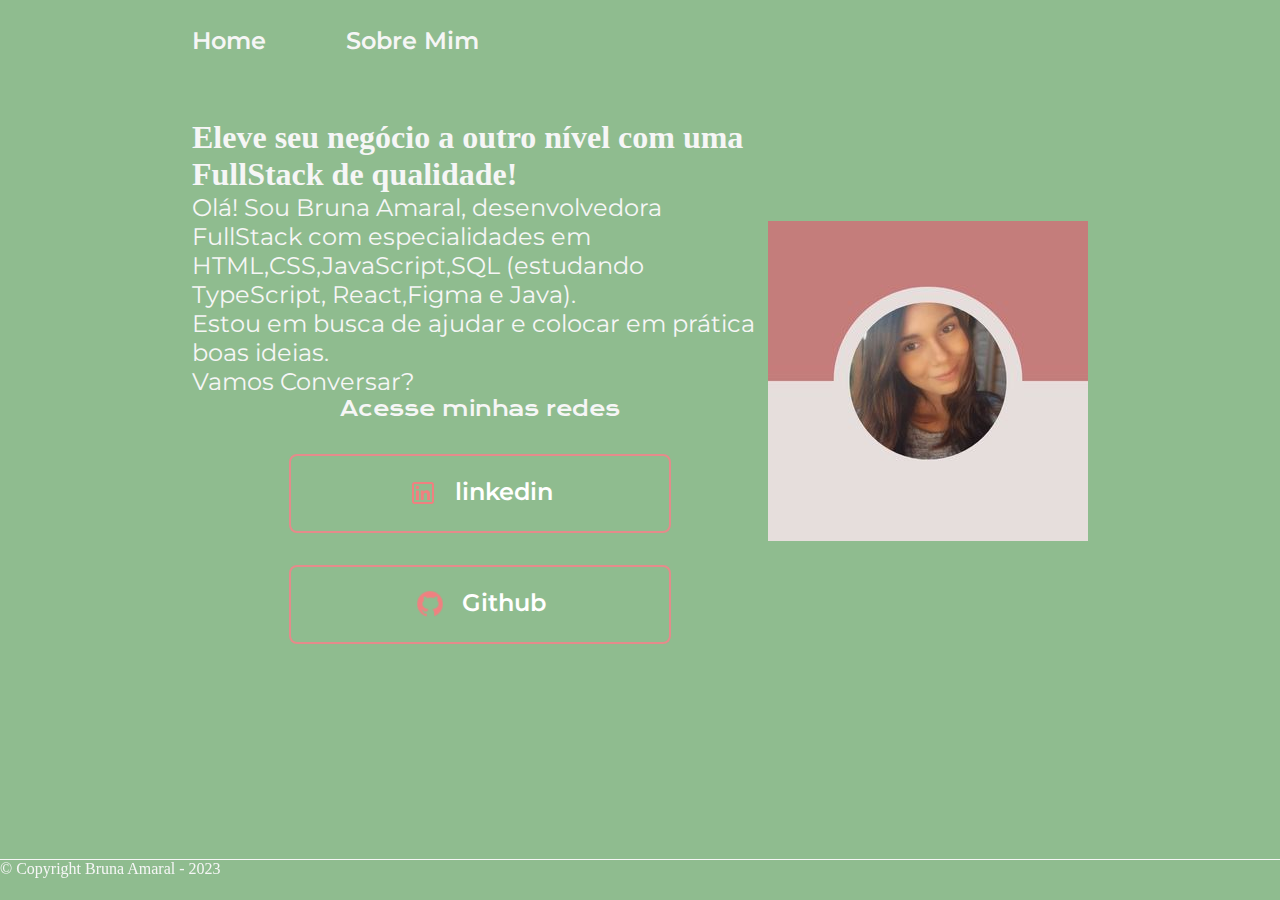
<file: index.html>
<!--!DOCTYPE html é usado para definir a versão do html5-->
<!DOCTYPE html>
<!-- html lang="pt-br - Define a língua oficial do elemento que estamos trabalhando-->
<html lang="pt-br">
<!--head é usado para enviar informações  ao navegador-->
<head>
    <meta charset="UTF-8">
    <!--http-equiv="X-UA-Compatible" e content="IE=edge" - é uma configuração para sempre utilizarmos sua versão mais recente neste navegador especificamente.Caso estejamos rodando o código no Edge, é importante que coloquemos esta informação <meta>-->
    <meta http-equiv="X-UA-Compatible" content="IE=edge">
    <!--viewport" é o próprio dispositivo que acessará nossa página, e obtém sua largura com width=device-width para depois gerar a escala da página com initial-scale, que sempre iniciará com 1.0 com base na tela, seja de celular, Ipad, computador, entre outras.-->
    <meta name="viewport" content="width=device-width, initial-scale=1.0">
    <!-- é usado para criar o título da aba do navegador-->
    <title>Portfolio</title>
     <link rel="stylesheet" href="./estilos/style.css">
    
</head>
<!-- é o corpo da página e também é usado para exibir informações para o usuário.-->
<body>
    <!--é usado para criar um cabeçalho (menu)-->
        <header class="cabecalho">
            <nav class="cabecalho_menu">
                <a class="cabecalho_menu_link" href="index.html">Home</a>
                <a class="cabecalho_menu_link" href="about.html">Sobre Mim</a>
            </nav>
        </header>
    <!-- o main é usado para colocar  título, paragráfo ...-->
    <main class="apresentacao">
            <section class="apresentacao_conteudo">
                <h1 class="apresentação_conteudo_titulo"> Eleve seu negócio a outro nível com uma FullStack de qualidade!</h1>
                <p class="apresentacao_conteudo_texto">Olá! Sou Bruna Amaral, desenvolvedora FullStack com especialidades em 
                    HTML,CSS,JavaScript,SQL (estudando TypeScript, React,Figma e Java).
                <p class="apresentacao_conteudo_texto">Estou em busca de ajudar e colocar em prática boas ideias.</p> 
                <p class="apresentacao_conteudo_texto">Vamos Conversar? </p>
                <div class="apresentacao_links">
                        <h2 class="apresentacao_links_subtitulo">Acesse minhas redes</h2>
                        <a class="apresentacao_links_link" href="https://www.linkedin.com/in/brunaamaraldev/">
                            <img src="./assets/linkedin.png">
                            linkedin</a>
                        <a class="apresentacao_links_link" href="https://github.com/brunaamaral95">
                            <img src="./assets/github.png">
                            Github</a>
                </div>
            </section>
            <img src="./assets/perfil.jpg"   alt="Foto de Bruna">
    </main>
    <!-- é usado para criar o rodapé  da página-->
    <footer class="rodape">
        <p>&copy; Copyright Bruna Amaral - 2023</p>
    </footer>
</body>
</html>
</file>
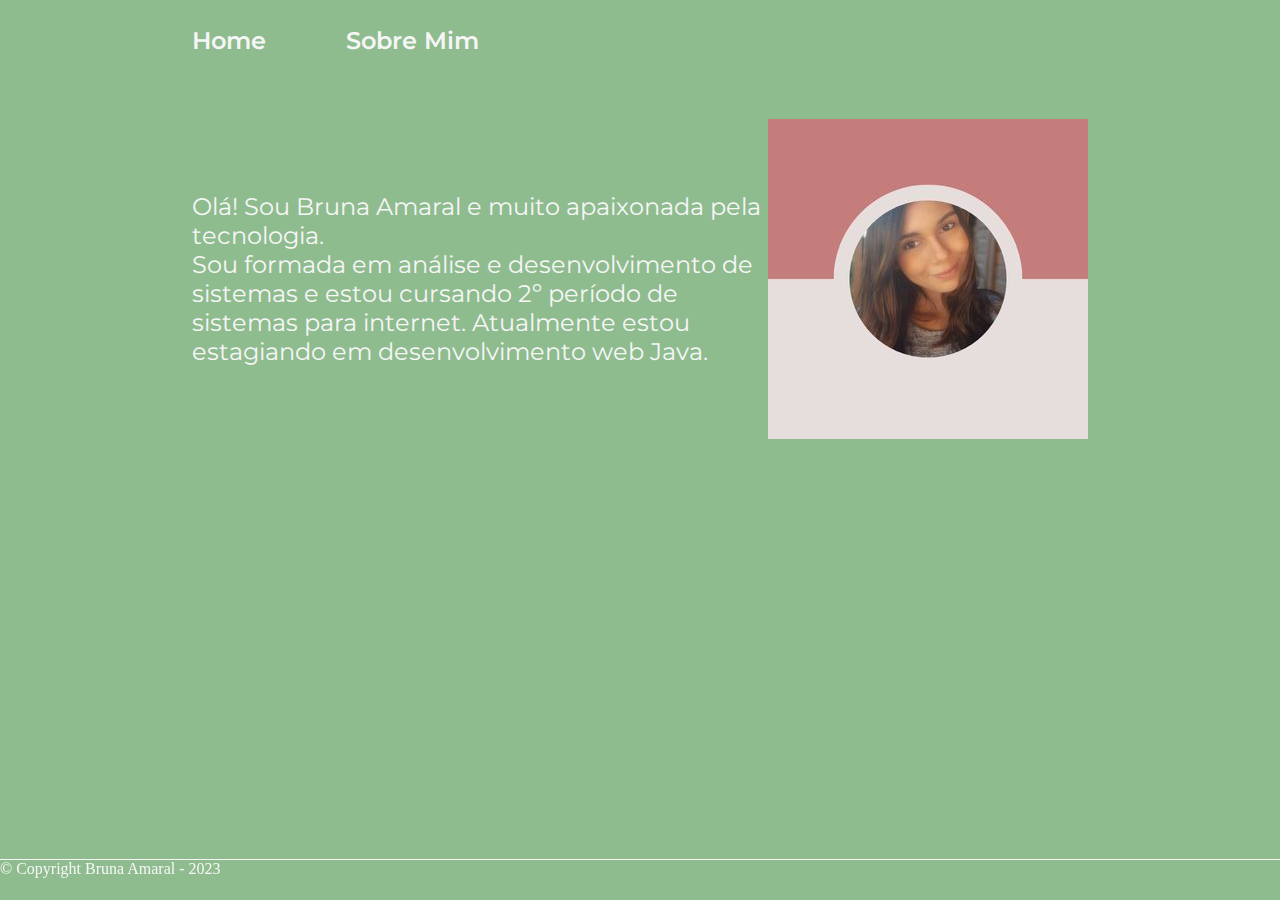
<file: about.html>
<!DOCTYPE html>
<html lang="pt-br">
<head>
    <meta charset="UTF-8">
    <meta http-equiv="X-UA-Compatible" content="IE=edge">
    <meta name="viewport" content="width=device-width, initial-scale=1.0">
    <title>Sobre Mim</title>
    <link rel="stylesheet" href="./estilos/style.css">
</head>
<body>
    <header class="cabecalho">
        <nav class="cabecalho_menu">
            <a class="cabecalho_menu_link" href="index.html">Home</a>
            <a class="cabecalho_menu_link" href="about.html">Sobre Mim</a>
        </nav>
    </header>
    <main class="apresentacao">
    <section class="apresentacao_conteudo">
        <p class="apresentacao_conteudo_texto">Olá! Sou Bruna Amaral e muito apaixonada pela tecnologia.</P>
                <p class="apresentacao_conteudo_texto">Sou formada em análise e desenvolvimento de sistemas e estou cursando 2º período de 
                    sistemas para internet. Atualmente estou estagiando em desenvolvimento web Java.  
                     
                </p> 
                
            </section>
            <img src="./assets/perfil.jpg"   alt="Foto de Bruna">
    </main>
    </section>
    <footer class="rodape">
        <p>&copy; Copyright Bruna Amaral - 2023</p>
    </footer>
</body>
</html>
</file>
<file: estilos/style.css>
/* essa url é do site fontes que usamos para importar a fonte que queremos alterar */
@import url('https://fonts.googleapis.com/css2?family=Krona+One&family=Montserrat:wght@400;600&display=swap');


/* zerando os espaçamentos */
*{
    margin: 0;
    padding: 0;
}


body{
    box-sizing: border-box;
    background-color:#8FBC8F;
    color: #F6F6F6;
}


.cabecalho{
    padding: 2% 0 0 15%;
    
}


.cabecalho_menu{
    display: flex;
    gap: 80px;
    
}


.cabecalho_menu_link{
    font-family: 'Montserrat' , sans-serif;
    font-size: 24px;
    font-weight: 600;
    color: #F6F6F6;
    text-decoration: none;
}

.apresentacao{
    padding: 5% 15%;
    display: flex;
    align-items: center;
    justify-content: space-between;
    
}


.apresentacao__conteudo{
    width: 615px;
    display: flex;
    flex-direction: column;
    gap: 40px;
}

.apresentacao__conteudo__titulo{
    font-size: 36px;
    font-family: 'Krona One', sans-serif;
}


.apresentacao_conteudo_texto{
    font-size: 24px;
    font-family: 'Montserrat' , sans-serif;
}

.apresentacao_links{
    display: flex;
    flex-direction: column;
    justify-content: space-between;
    align-items: center;
    gap: 32px;
}

.apresentacao_links_subtitulo{
    font-family: 'krona one' , sans-serif;
    font-weight: 400;
    font-size: 20PX;
}

.apresentacao_links_link{
    /* background-color:lightcoral; */
    display: flex;
    justify-content: center;
    gap: 16px;
    border: 2px solid#e58b8b ;
    width: 378px;
    text-align: center;
    border-radius: 8px;
    font-size: 24px;
    font-weight: 600;
    padding: 21.5px 0;
    text-decoration: none;
    color: #FFFFFF;
    font-family: 'Montserrat', sans-serif;
   
}

.apresentacao_links_link:hover{
    border: solid #F6F6F6 ;
}


.rodape{
    border-top: 1px solid  #F6F6F6;
    bottom: 0;
    left: 0;
    height: 40px;
    position: fixed;
    width: 100%;
    
    
    
}
</file>
